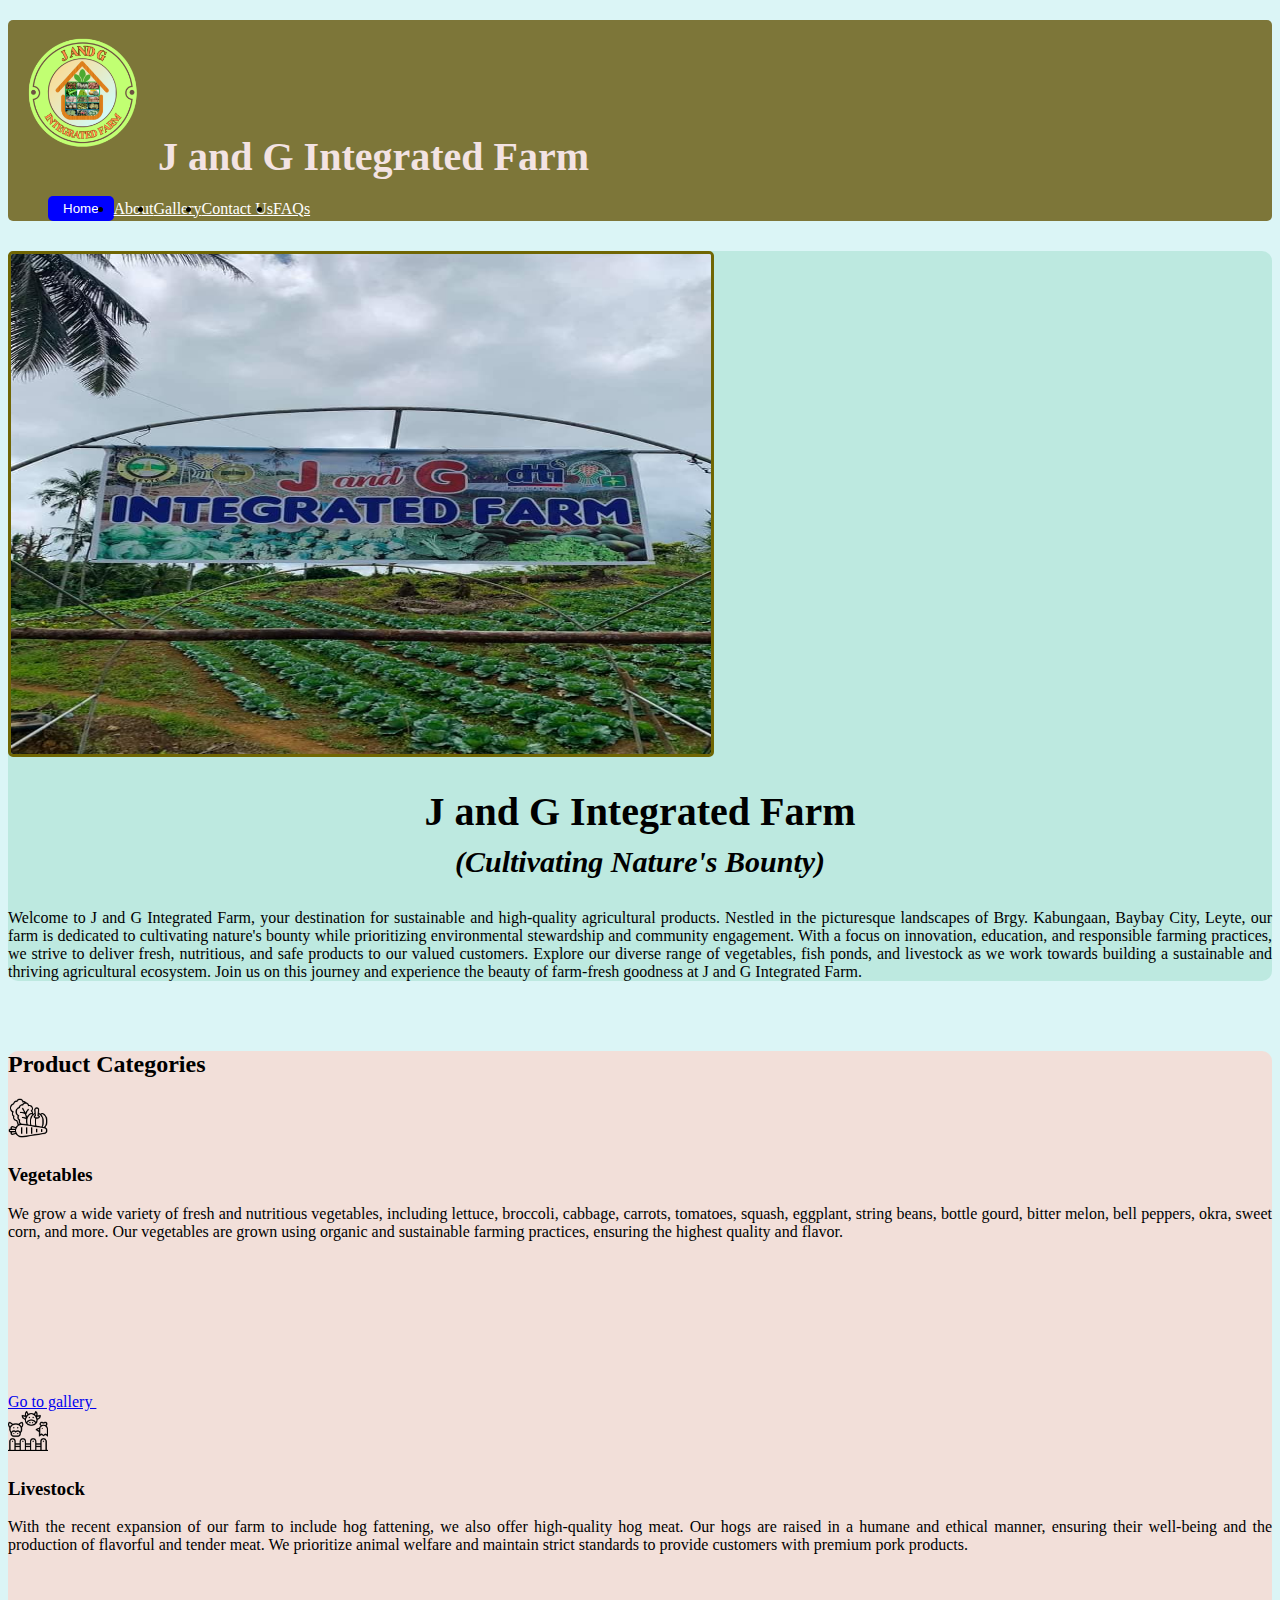
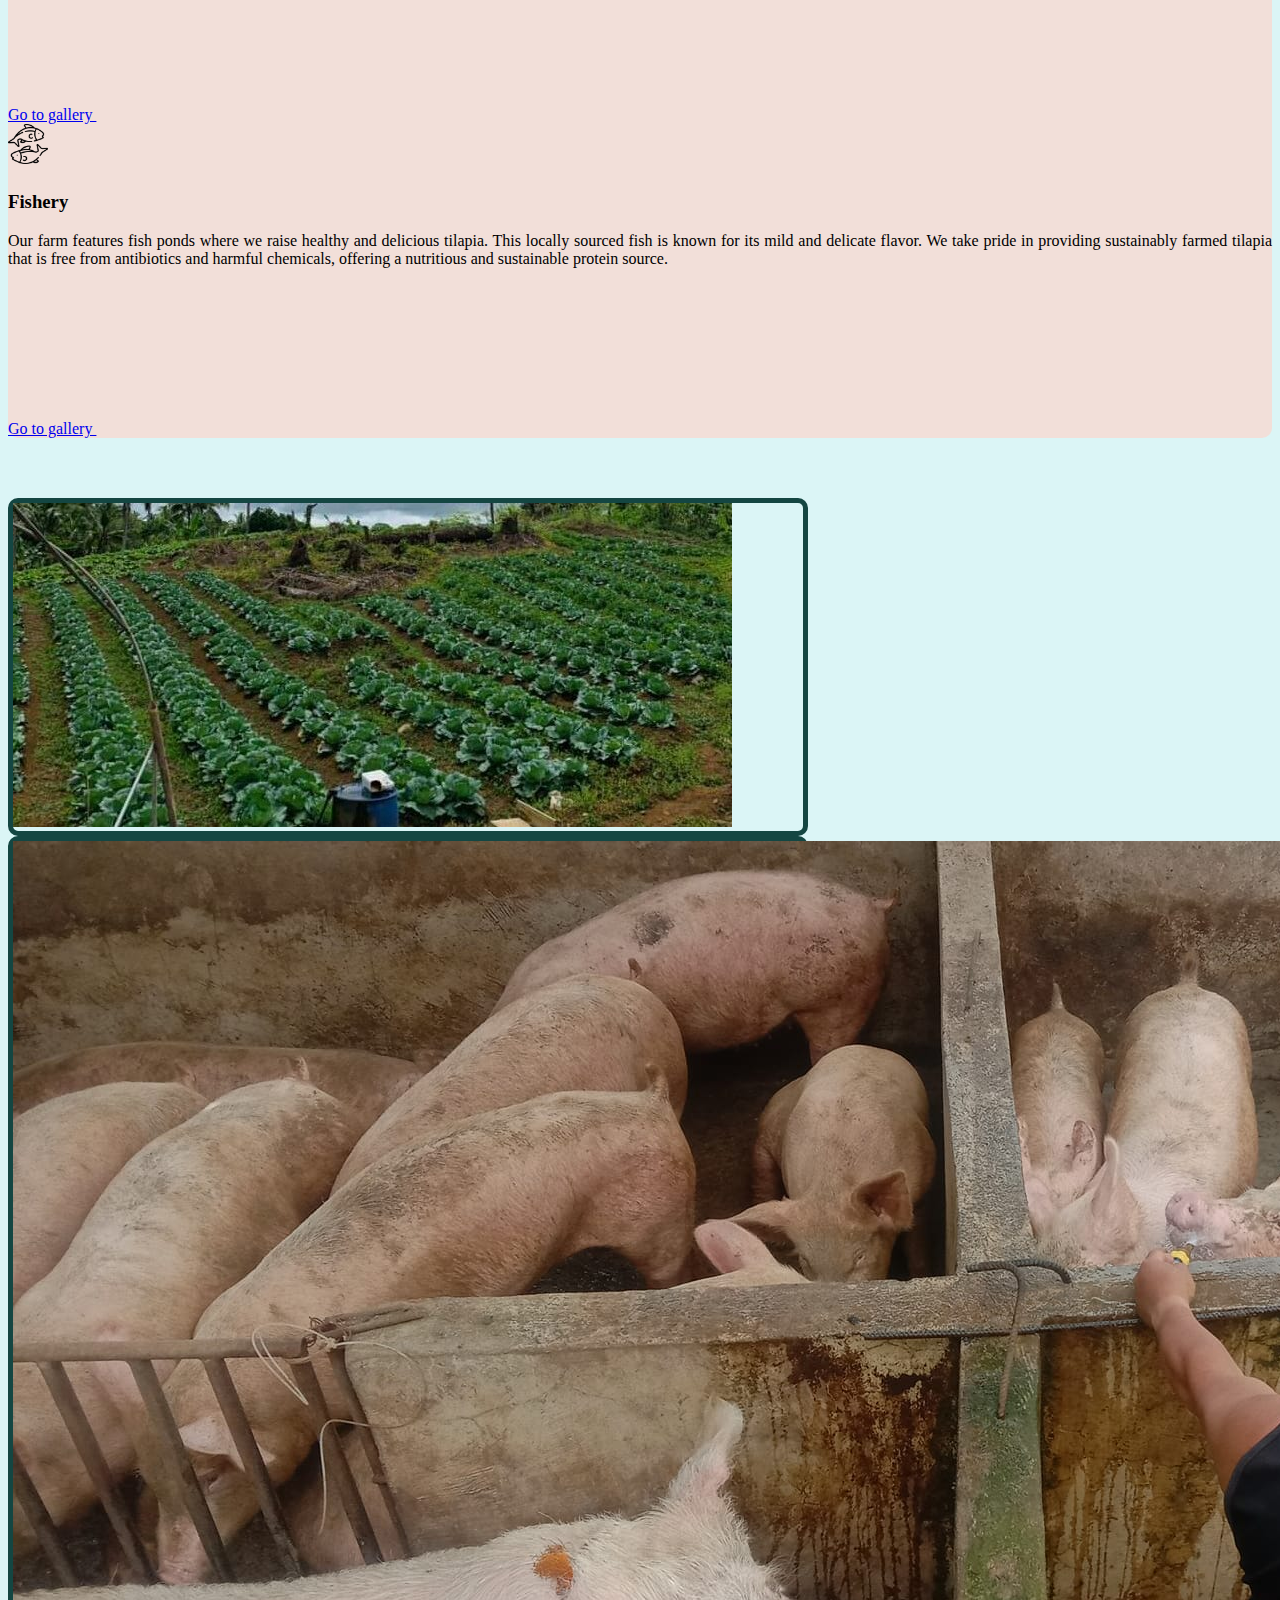
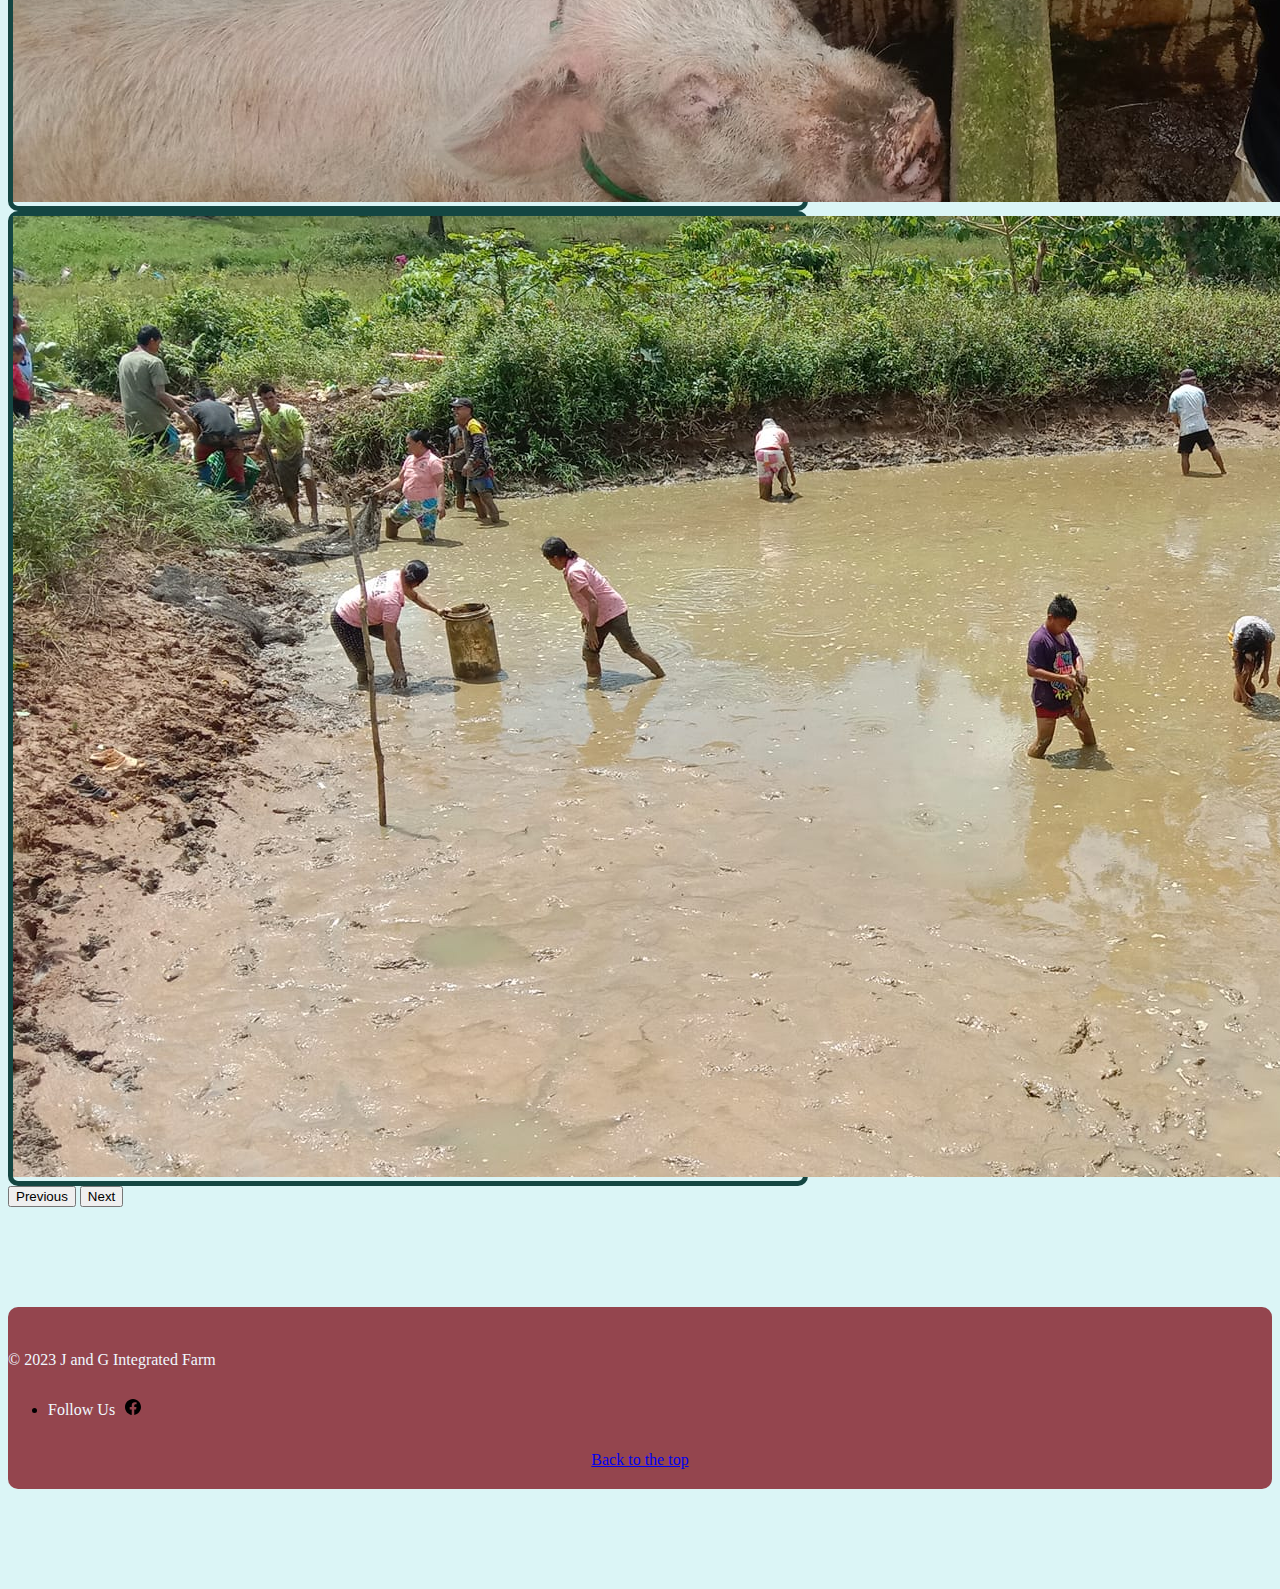
<file: index.html>
<!DOCTYPE html>
<html lang="en">

<head>

    <meta charset="UTF-8">
    <meta http-equiv="X-UA-Compatible" content="IE=edge">
    <meta name="viewport" content="width=device-width, initial-scale=1.0">
    <title>J and G Integrated Farm</title>
<link rel="icon" href="./image/favicon.ico">

    <link href="https://cdn.jsdelivr.net/npm/bootstrap@5.3.0-alpha3/dist/css/bootstrap.min.css" rel="stylesheet"
        integrity="sha384-KK94CHFLLe+nY2dmCWGMq91rCGa5gtU4mk92HdvYe+M/SXH301p5ILy+dN9+nJOZ" crossorigin="anonymous">

    <link rel="stylesheet" href="./style.css">

</head>

<body>

    <section>
        <div id="top-section" class="container container-head">
            <header class="d-flex justify-content-center py-3">
                <div style=" font-size: 40px; margin-right: 200px; color: rgb(243, 227, 227); font-weight: bold;"><img
                        src="./image/jandg-logo.png" width="150px" alt="j and g logo">J and G Integrated Farm</div>
                <ul class="nav nav-pills" style="display: flex; align-items: center;">
                    <button class="btn-home-main" >Home</button>
                    <li class="nav-item"><a href="./about.html" target="_blank" class="nav-link nav-text-head">About</a>
                    </li>
                    <li class="nav-item"><a href="./gallery.html" target="_blank"
                            class="nav-link nav-text-head">Gallery</a></li>
                    <li class="nav-item"><a href="./contact.html" target="_blank" class="nav-link nav-text-head">Contact
                            Us</a></li>
                    <li class="nav-item"><a href="./FAQs.html" target="_blank" class="nav-link nav-text-head">FAQs</a>
                    </li>

                </ul>
            </header>
        </div>
    </section>

    <section>
        <div style="background-color: rgb(189, 233, 224); border-radius: 10px; margin-top: 30px;"
            class="container col-xxl-8 px-4 py-5">
            <div class="row flex-lg-row-reverse align-items-center g-5 py-5">
                <div class="col-10 col-sm-8 col-lg-6">
                    <img src="./image/jandg-farm.jpg" class="d-block mx-lg-auto img-fluid jandg-farm" alt="J and G Farm"
                        width="700" height="500" loading="lazy">
                </div>
                <div class="col-lg-6 heroes-box">
                    <h1 class="display-5 fw-bold text-body-emphasis lh-1 mb-3 h1-font-size">J and G Integrated Farm <br>
                        <span class="span-farm-subtitle" style="font-style: oblique;">(Cultivating Nature's
                            Bounty)</span></h1>
                    <p style="text-align: justify;" class="lead">Welcome to J and G Integrated Farm, your destination for sustainable and
                        high-quality agricultural products. Nestled in
                        the picturesque landscapes of Brgy. Kabungaan, Baybay City, Leyte, our farm is dedicated to
                        cultivating nature's bounty
                        while prioritizing environmental stewardship and community engagement. With a focus on
                        innovation, education, and
                        responsible farming practices, we strive to deliver fresh, nutritious, and safe products to our
                        valued customers.
                        Explore our diverse range of vegetables, fish ponds, and livestock as we work towards building a
                        sustainable and
                        thriving agricultural ecosystem. Join us on this journey and experience the beauty of farm-fresh
                        goodness at J and G
                        Integrated Farm.</p>

                </div>
            </div>
        </div>
    </section>

    <section>
        <div id="product-feature"
            style="background-color: rgb(242, 223, 217); border-radius: 10px; margin-bottom: 30px; margin-top: 20px;"
            class="container px-4 py-5" id="featured-3">
            <h2 class="pb-2 border-bottom">Product Categories</h2>
            <div class="row g-4 py-5 row-cols-1 row-cols-lg-3">
                <div class="feature col">
                    <div
                        class="feature-icon d-inline-flex align-items-center justify-content-center text-bg-primary bg-gradient fs-2 mb-3">
                        <img src="./image/vegetable.png" alt="vegetable icon" width="40px">
                    </div>
                    <h3 class="fs-2">Vegetables</h3>
                    <p style="text-align: justify;">We grow a wide variety of fresh and nutritious vegetables, including lettuce, broccoli, cabbage,
                        carrots, tomatoes,
                        squash, eggplant, string beans, bottle gourd, bitter melon, bell peppers, okra, sweet corn, and
                        more. Our vegetables are
                        grown using organic and sustainable farming practices, ensuring the highest quality and flavor.
                    </p>
                    <a href="./gallery.html" target="_blank" class="icon-link">
                        Go to gallery
                        <svg class="bi">
                            <use xlink:href="#chevron-right"></use>
                        </svg>
                    </a>
                </div>
                <div class="feature col">
                    <div
                        class="feature-icon d-inline-flex align-items-center justify-content-center text-bg-primary bg-gradient fs-2 mb-3">
                        <img src="./image/animal.png" alt="livestock icon" width="40px">
                    </div>
                    <h3 class="fs-2">Livestock</h3>
                    <p style="text-align: justify;">With the recent expansion of our farm to include hog fattening, we also offer high-quality hog
                        meat. Our hogs are raised
                        in a humane and ethical manner, ensuring their well-being and the production of flavorful and
                        tender meat. We prioritize
                        animal welfare and maintain strict standards to provide customers with premium pork products.
                    </p>
                    <a href="./gallery.html" target="_blank" class="icon-link">
                        Go to gallery
                        <svg class="bi">
                            <use xlink:href="#chevron-right"></use>
                        </svg>
                    </a>
                </div>
                <div class="feature col">
                    <div
                        class="feature-icon d-inline-flex align-items-center justify-content-center text-bg-primary bg-gradient fs-2 mb-3">
                        <img src="./image/fish.png" alt="fish icon" width="40px">
                    </div>
                    <h3 class="fs-2">Fishery</h3>
                    <p style="text-align: justify;">Our farm features fish ponds where we raise healthy and delicious tilapia. This locally sourced
                        fish is known for its
                        mild and delicate flavor. We take pride in providing sustainably farmed tilapia that is free
                        from antibiotics and
                        harmful chemicals, offering a nutritious and sustainable protein source.</p>
                    <a href="./gallery.html" target="_blank" class="icon-link">
                        Go to gallery
                        <svg class="bi">
                            <use xlink:href="#chevron-right"></use>
                        </svg>
                    </a>
                </div>
            </div>
        </div>
    </section>

    <section>
        <div style="margin-top: 60px;" id="carouselExampleAutoplaying" class="container carousel slide"
            data-bs-ride="carousel">
            <div class="carousel-inner">
                <div style="border: 5px solid rgb(20, 70, 66); border-radius: 10px;" class="carousel-item active">
                    <img src="./image/c1.jpg" class="d-block w-100" alt="vegetable farm">
                </div>
                <div style="border: 5px solid rgb(20, 70, 66); border-radius: 10px;" class="carousel-item">
                    <img src="./image/c2.jpg" class="d-block w-100" alt="piggery">
                </div>
                <div style="border: 5px solid rgb(20, 70, 66); border-radius: 10px;" class="carousel-item">
                    <img src="./image/c3.jpg" class="d-block w-100" alt="fish pond">
                </div>
            </div>
            <button class="carousel-control-prev" type="button" data-bs-target="#carouselExampleAutoplaying"
                data-bs-slide="prev">
                <span class="carousel-control-prev-icon" aria-hidden="true"></span>
                <span class="visually-hidden">Previous</span>
            </button>
            <button class="carousel-control-next" type="button" data-bs-target="#carouselExampleAutoplaying"
                data-bs-slide="next">
                <span class="carousel-control-next-icon" aria-hidden="true"></span>
                <span class="visually-hidden">Next</span>
            </button>
        </div>
    </section>

    <section>
        <div style="margin-top: 100px; margin-bottom: 100px; background-color: rgb(148, 69, 78); border-radius: 10px;"
            class="container">
            <footer class="d-flex flex-wrap justify-content-between align-items-center py-3 my-4 border-top">
                <div class="col-md-4 d-flex align-items-center">
                    <a href="/" class="mb-3 me-2 mb-md-0 text-body-secondary text-decoration-none lh-1">
                        <svg class="bi" width="30" height="24">
                            <use xlink:href="#bootstrap"></use>
                        </svg>
                    </a>
                    <span class="mb-3 mb-md-0 text-body-secondary">
                        <p style="color: aliceblue;">© 2023 J and G Integrated Farm</p>
                    </span>
                </div>

                <ul style="margin-right: 50px;" class="nav col-md-4 justify-content-end list-unstyled d-flex">

                    <li class="ms-3"><a class="text-body-secondary"
                            href="https://www.facebook.com/profile.php?id=100091846680090" target="_blank">
                            <div style="display: inline-block; margin-right: 10px;">
                                <p style="color: aliceblue;">Follow Us
                            </div><img src="./image/facebook.svg" alt="facebook logo"></p>
                        </a></li>
                </ul>
            </footer>
            <div class="container" style="text-align: center; padding-bottom: 20px;"><a href="#top-section"> Back to the
                    top</a></div>
        </div>

    </section>


    <script src="https://cdn.jsdelivr.net/npm/bootstrap@5.3.0-alpha3/dist/js/bootstrap.bundle.min.js"
        integrity="sha384-ENjdO4Dr2bkBIFxQpeoTz1HIcje39Wm4jDKdf19U8gI4ddQ3GYNS7NTKfAdVQSZe"
        crossorigin="anonymous"></script>

</body>

</html>
</file>
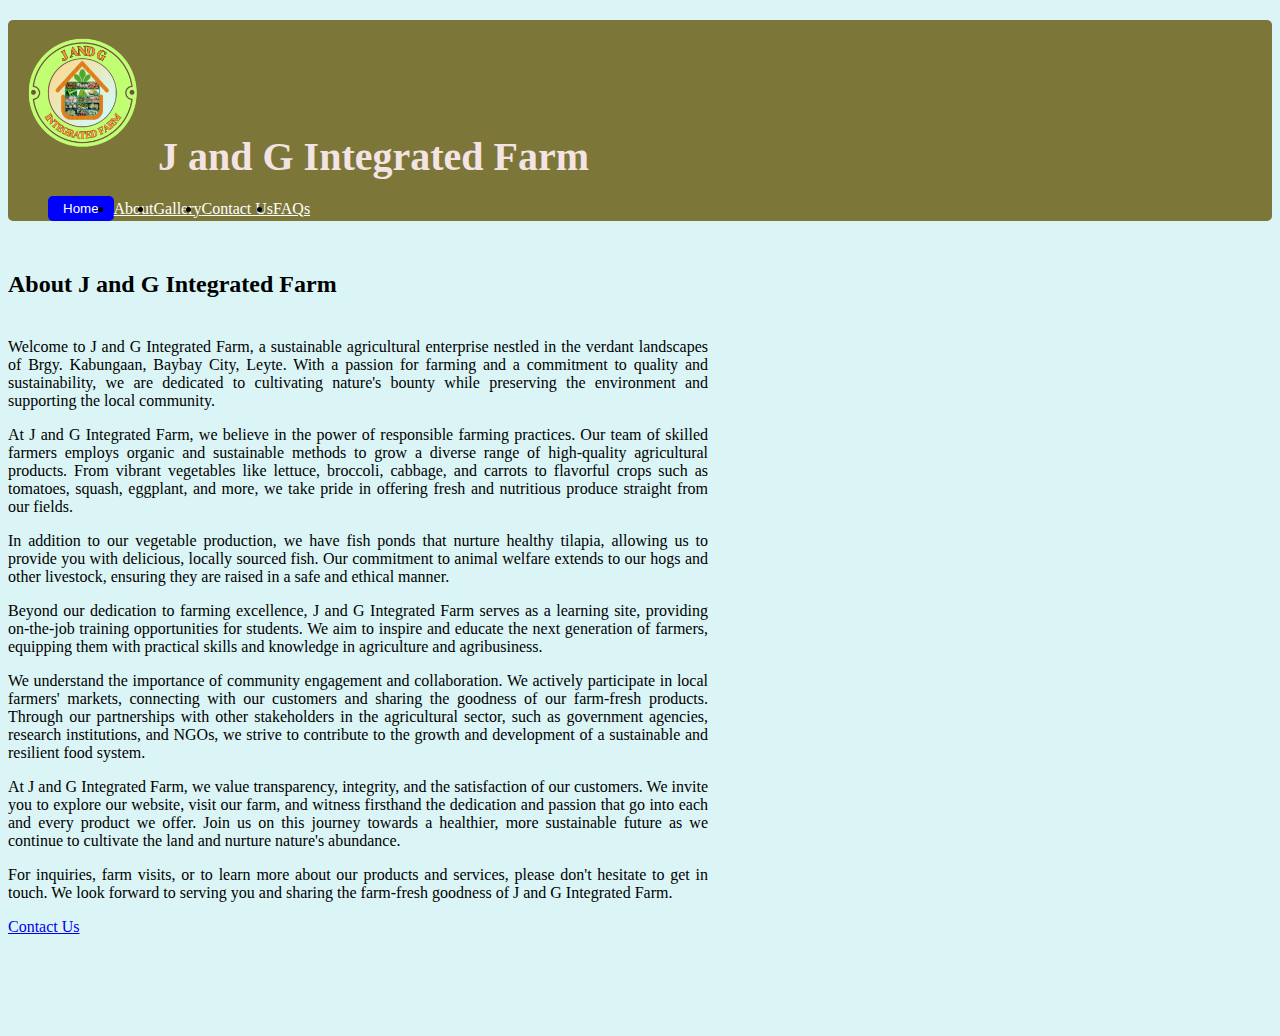
<file: about.html>
<!DOCTYPE html>
<html lang="en">
<head>
    <meta charset="UTF-8">
    <meta http-equiv="X-UA-Compatible" content="IE=edge">
    <meta name="viewport" content="width=device-width, initial-scale=1.0">
    <title>About</title>
<link rel="icon" href="./image/favicon.ico">

    <link href="https://cdn.jsdelivr.net/npm/bootstrap@5.3.0-alpha3/dist/css/bootstrap.min.css" rel="stylesheet"
        integrity="sha384-KK94CHFLLe+nY2dmCWGMq91rCGa5gtU4mk92HdvYe+M/SXH301p5ILy+dN9+nJOZ" crossorigin="anonymous">

    <link rel="stylesheet" href="./style.css">

</head>
<body>
    
    <section>
        <div id="top-section" class="container container-head">
            <header class="d-flex justify-content-center py-3">
                <div style=" font-size: 40px; margin-right: 200px; color: rgb(243, 227, 227); font-weight: bold;"><a href="./index.html"><img
                        src="./image/jandg-logo.png" width="150px" alt="j and g logo"></a>J and G Integrated Farm</div>
                <ul class="nav nav-pills" style="display: flex; align-items: center;">
                    <a href="./index.html"><button class="btn-home">Home</button></a>
                    <li class="nav-item"><a href="./about.html" target="_blank" class="nav-link nav-text-head">About</a>
                    </li>
                    <li class="nav-item"><a href="./gallery.html" target="_blank" class="nav-link nav-text-head">Gallery</a>
                    </li>
                    <li class="nav-item"><a href="./contact.html" target="_blank" class="nav-link nav-text-head">Contact
                            Us</a></li>
                    <li class="nav-item"><a href="./FAQs.html" target="_blank" class="nav-link nav-text-head">FAQs</a></li>
    
                </ul>
            </header>
        </div>
    </section>

    <div class="container about-p">
        <p>
            <h2>About J and G Integrated Farm</h2> 
        </p>
        <p style="margin-top: 40px;">
            Welcome to J and G Integrated Farm, a sustainable agricultural enterprise nestled in the verdant landscapes of Brgy.
            Kabungaan, Baybay City, Leyte. With a passion for farming and a commitment to quality and sustainability, we are
            dedicated to cultivating nature's bounty while preserving the environment and supporting the local community.
        </p>
        <p>
            At J and G Integrated Farm, we believe in the power of responsible farming practices. Our team of skilled farmers
            employs organic and sustainable methods to grow a diverse range of high-quality agricultural products. From vibrant
            vegetables like lettuce, broccoli, cabbage, and carrots to flavorful crops such as tomatoes, squash, eggplant, and more,
            we take pride in offering fresh and nutritious produce straight from our fields.
        </p>
        <p>
            In addition to our vegetable production, we have fish ponds that nurture healthy tilapia, allowing us to provide you
            with delicious, locally sourced fish. Our commitment to animal welfare extends to our hogs and other livestock, ensuring
            they are raised in a safe and ethical manner.
        </p>
        <p>
            Beyond our dedication to farming excellence, J and G Integrated Farm serves as a learning site, providing on-the-job
            training opportunities for students. We aim to inspire and educate the next generation of farmers, equipping them with
            practical skills and knowledge in agriculture and agribusiness.
        </p>
        <p>
            We understand the importance of community engagement and collaboration. We actively participate in local farmers'
            markets, connecting with our customers and sharing the goodness of our farm-fresh products. Through our partnerships
            with other stakeholders in the agricultural sector, such as government agencies, research institutions, and NGOs, we
            strive to contribute to the growth and development of a sustainable and resilient food system.
        </p>
        <p>
            At J and G Integrated Farm, we value transparency, integrity, and the satisfaction of our customers. We invite you to
            explore our website, visit our farm, and witness firsthand the dedication and passion that go into each and every
            product we offer. Join us on this journey towards a healthier, more sustainable future as we continue to cultivate the
            land and nurture nature's abundance.
        </p>
        <p>
            For inquiries, farm visits, or to learn more about our products and services, please don't hesitate to get in touch. We
            look forward to serving you and sharing the farm-fresh goodness of J and G Integrated Farm.
        </p>
        <p style="margin-bottom: 100px;">
            <a href="./contact.html">Contact Us</a>
        </p>
    </div>
    

    <script src="https://cdn.jsdelivr.net/npm/bootstrap@5.3.0-alpha3/dist/js/bootstrap.bundle.min.js"
        integrity="sha384-ENjdO4Dr2bkBIFxQpeoTz1HIcje39Wm4jDKdf19U8gI4ddQ3GYNS7NTKfAdVQSZe"
        crossorigin="anonymous"></script>

</body>
</html>
</file>
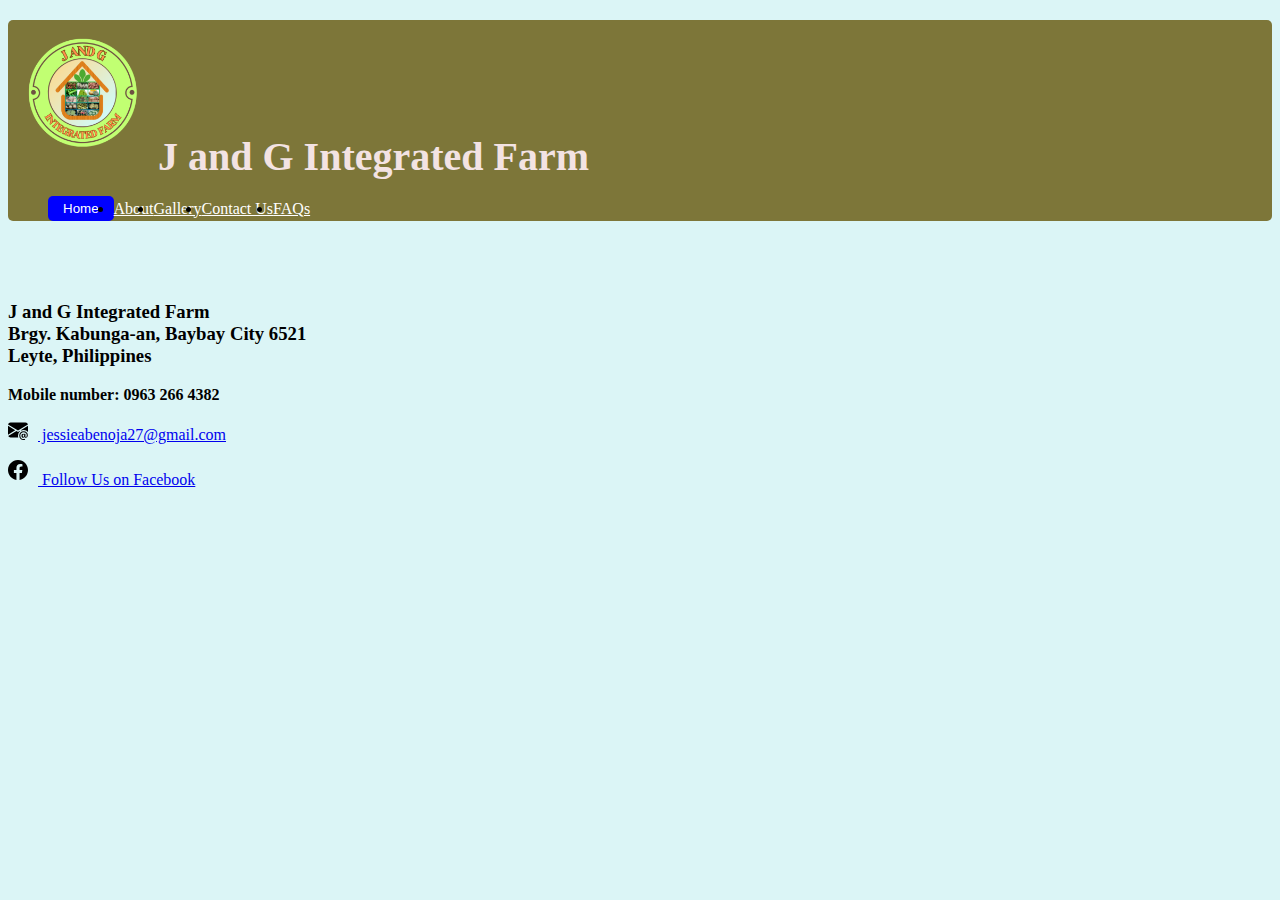
<file: contact.html>
<!DOCTYPE html>
<html lang="en">
<head>
    <meta charset="UTF-8">
    <meta http-equiv="X-UA-Compatible" content="IE=edge">
    <meta name="viewport" content="width=device-width, initial-scale=1.0">
    <title>Contact Us</title>
<link rel="icon" href="./image/favicon.ico">

    <link href="https://cdn.jsdelivr.net/npm/bootstrap@5.3.0-alpha3/dist/css/bootstrap.min.css" rel="stylesheet"
        integrity="sha384-KK94CHFLLe+nY2dmCWGMq91rCGa5gtU4mk92HdvYe+M/SXH301p5ILy+dN9+nJOZ" crossorigin="anonymous">
    
    <link rel="stylesheet" href="./style.css">

</head>
<body>

<section>
    <div id="top-section" class="container container-head">
        <header class="d-flex justify-content-center py-3">
            <div style=" font-size: 40px; margin-right: 200px; color: rgb(243, 227, 227); font-weight: bold;"><a href="./index.html"><img
                    src="./image/jandg-logo.png" width="150px" alt="j and g logo"></a>J and G Integrated Farm</div>
            <ul class="nav nav-pills" style="display: flex; align-items: center;">
                <a href="./index.html"><button class="btn-home">Home</button></a>
                <li class="nav-item"><a href="./about.html" target="_blank" class="nav-link nav-text-head">About</a>
                </li>
                <li class="nav-item"><a href="./gallery.html" target="_blank" class="nav-link nav-text-head">Gallery</a>
                </li>
                <li class="nav-item"><a href="./contact.html" target="_blank" class="nav-link nav-text-head">Contact
                        Us</a></li>
                <li class="nav-item"><a href="./FAQs.html" target="_blank" class="nav-link nav-text-head">FAQs</a></li>

            </ul>
        </header>
    </div>
</section>

    <div style="margin-top: 80px; width: 600px;" class="container">
        <div>
            <p>
                <h3>
                    J and G Integrated Farm <br>
                    Brgy. Kabunga-an, Baybay City 6521<br>
                    Leyte, Philippines <br>
                </h3>
            
            </p>
        </div>
        <div>
            <p>
                <Span style="font-weight: bold;">Mobile number: 0963 266 4382</Span> 
            </p>
            <p>
                <a href="https://mail.google.com/mail/u/0/#inbox?compose=GTvVlcSDZPDnthVmZhjRdfRXzSTXhKSZBzhTbmcPgLgSpzxJBqnwHNtdGSTMkLQbqHxNgBhLXhkDr"><img style="margin-right: 10px;" src="./image/envelop.svg" width="20px" alt=""> jessieabenoja27@gmail.com</a> 
            </p>
            <p>  
                <a href="https://www.facebook.com/profile.php?id=100091846680090" target="_blank"><img style="margin-bottom: 5px; margin-right: 10px;" src="./image/facebook.svg" width="20px" alt="facebook logo"> Follow Us on Facebook </a> <br>
            </p>
        </div>
    </div>
    
    


</body>
</html>
</file>
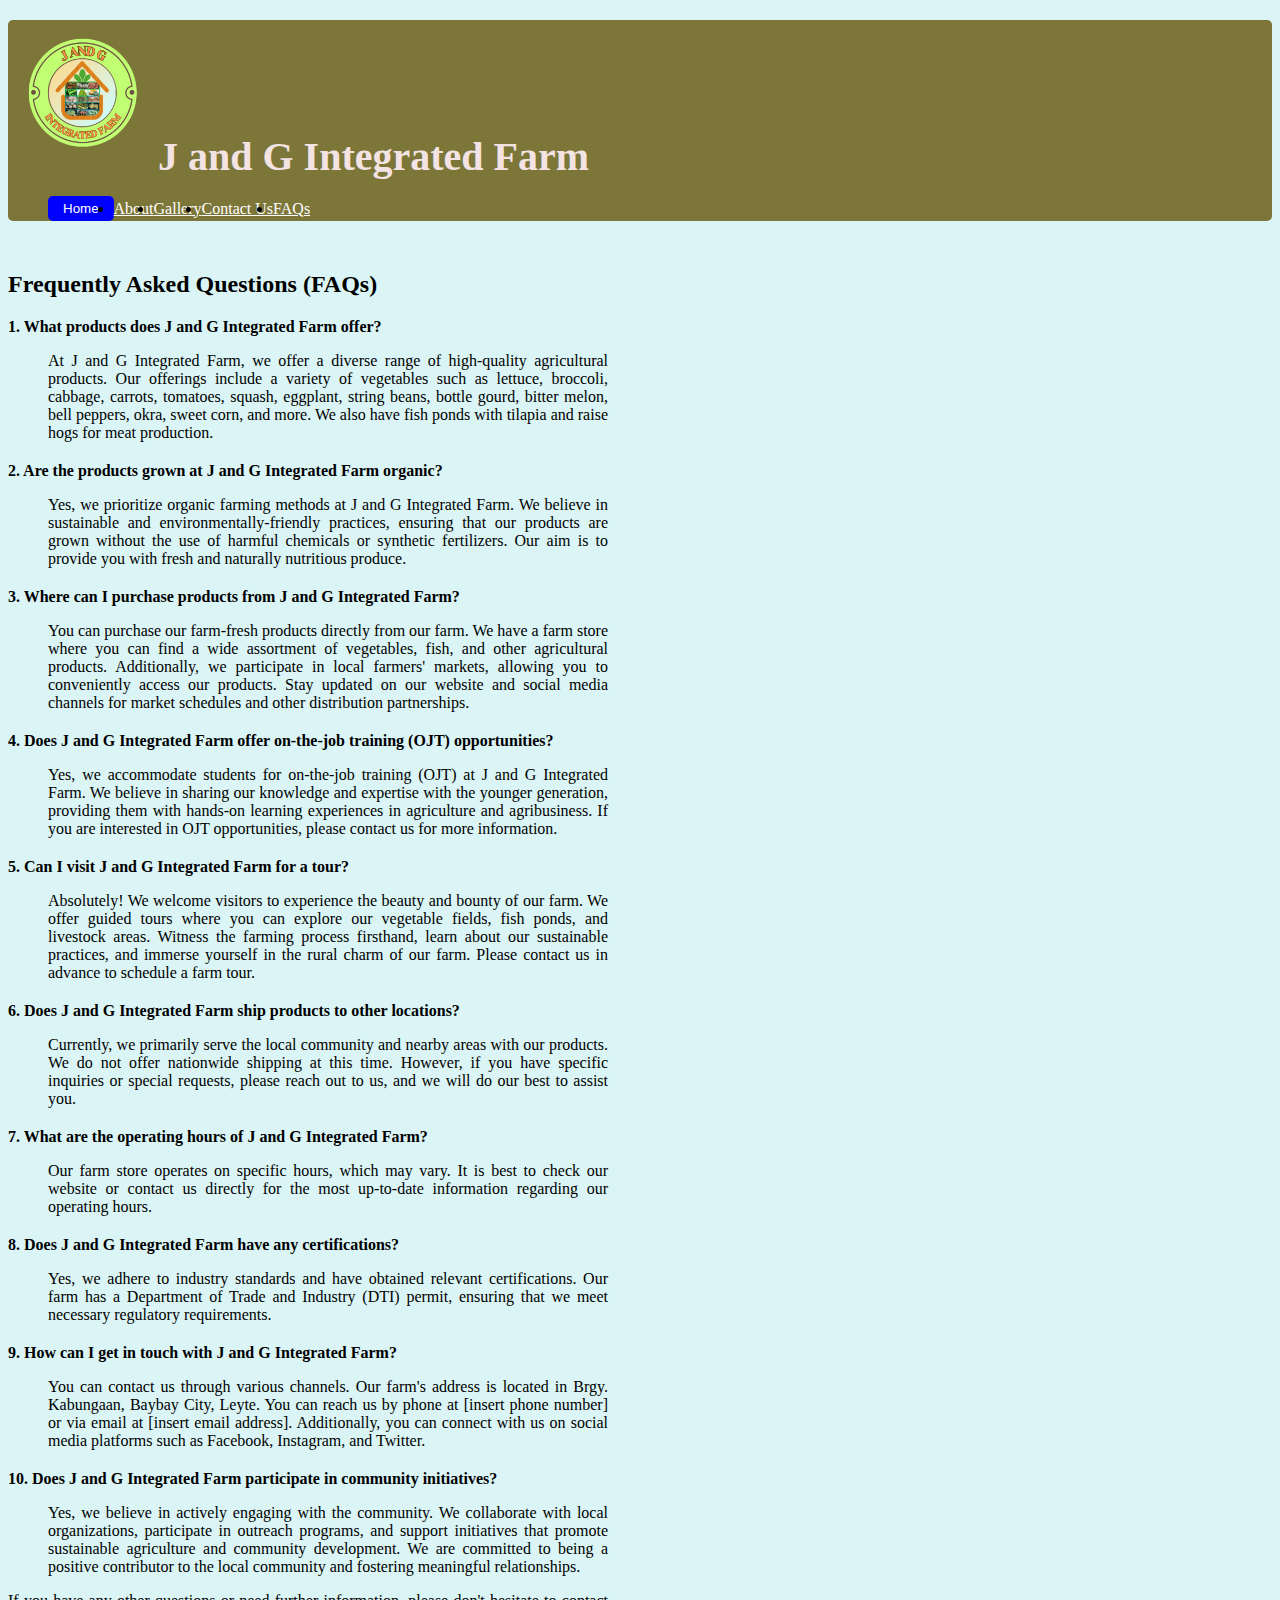
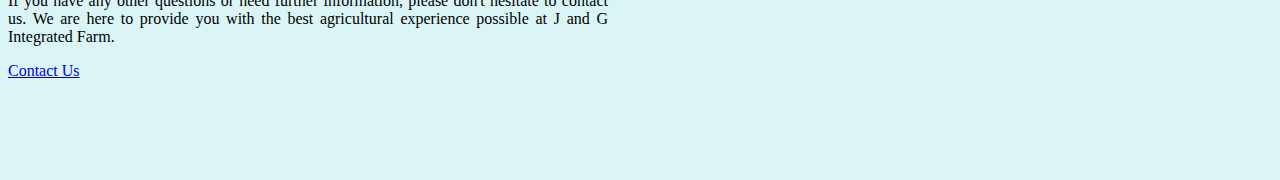
<file: FAQs.html>
<!DOCTYPE html>
<html lang="en">
<head>
    <meta charset="UTF-8">
    <meta http-equiv="X-UA-Compatible" content="IE=edge">
    <meta name="viewport" content="width=device-width, initial-scale=1.0">
    <title>FAQs</title>
<link rel="icon" href="./image/favicon.ico">

    <link href="https://cdn.jsdelivr.net/npm/bootstrap@5.3.0-alpha3/dist/css/bootstrap.min.css" rel="stylesheet"
        integrity="sha384-KK94CHFLLe+nY2dmCWGMq91rCGa5gtU4mk92HdvYe+M/SXH301p5ILy+dN9+nJOZ" crossorigin="anonymous">

    <link rel="stylesheet" href="./style.css">

</head>
<body>

<section>
    <div id="top-section" class="container container-head">
        <header class="d-flex justify-content-center py-3">
            <div style=" font-size: 40px; margin-right: 200px; color: rgb(243, 227, 227); font-weight: bold;"><a href="./index.html"><img
                    src="./image/jandg-logo.png" width="150px" alt="j and g logo"></a>J and G Integrated Farm</div>
            <ul class="nav nav-pills" style="display: flex; align-items: center;">
                <a href="./index.html"><button class="btn-home">Home</button></a>
                <li class="nav-item"><a href="./about.html" target="_blank" class="nav-link nav-text-head">About</a>
                </li>
                <li class="nav-item"><a href="./gallery.html" target="_blank" class="nav-link nav-text-head">Gallery</a>
                </li>
                <li class="nav-item"><a href="./contact.html" target="_blank" class="nav-link nav-text-head">Contact
                        Us</a></li>
                <li class="nav-item"><a href="./FAQs.html" target="_blank" class="nav-link nav-text-head">FAQs</a></li>

            </ul>
        </header>
    </div>
</section>

    <div class="container faqs-p">
        <p style="margin-top: 50px;">
            <h2 style="text-align: left;">Frequently Asked Questions (FAQs)</h2> 
        </p>
        <p style="margin-top: 20px;">
            <span style="font-weight: bold;">1. What products does J and G Integrated Farm offer?</span>
            <ul class="faqs-list-style">
                <li>
                    At J and G Integrated Farm, we offer a diverse range of high-quality agricultural products. Our offerings include a
                    variety of vegetables such as lettuce, broccoli, cabbage, carrots, tomatoes, squash, eggplant, string beans, bottle
                    gourd, bitter melon, bell peppers, okra, sweet corn, and more. We also have fish ponds with tilapia and raise hogs for
                    meat production.
                </li>
            </ul>
           
        </p>   
        <p style="margin-top: 20px;">
            <span style="font-weight: bold;">2. Are the products grown at J and G Integrated Farm organic?</span>
            <ul class="faqs-list-style">
                <li>
                    Yes, we prioritize organic farming methods at J and G Integrated Farm. We believe in sustainable and
                    environmentally-friendly practices, ensuring that our products are grown without the use of harmful chemicals or
                    synthetic fertilizers. Our aim is to provide you with fresh and naturally nutritious produce.
                </li>
            </ul>
            
        </p>   
        <p style="margin-top: 20px;">
            <span style="font-weight: bold;">3. Where can I purchase products from J and G Integrated Farm?</span>
            <ul class="faqs-list-style">
                <li>
                    You can purchase our farm-fresh products directly from our farm. We have a farm store where you can find a wide
                    assortment of vegetables, fish, and other agricultural products. Additionally, we participate in local farmers' markets,
                    allowing you to conveniently access our products. Stay updated on our website and social media channels for market
                    schedules and other distribution partnerships.
                </li>
            </ul>
            
        </p>    
        <p style="margin-top: 20px;">
            <p style="text-align: left; font-weight: bold;">4. Does J and G Integrated Farm offer on-the-job training (OJT) opportunities?</p>  
            <ul class="faqs-list-style">
                <li>
                    Yes, we accommodate students for on-the-job training (OJT) at J and G Integrated Farm. We believe in sharing our
                    knowledge and expertise with the younger generation, providing them with hands-on learning experiences in agriculture
                    and agribusiness. If you are interested in OJT opportunities, please contact us for more information.
                </li>
            </ul>
            
        </p>    
        <p style="margin-top: 20px;">
            <span style="font-weight: bold;">5. Can I visit J and G Integrated Farm for a tour?</span>
            <ul class="faqs-list-style">
                <li>
                    Absolutely! We welcome visitors to experience the beauty and bounty of our farm. We offer guided tours where you can
                    explore our vegetable fields, fish ponds, and livestock areas. Witness the farming process firsthand, learn about our
                    sustainable practices, and immerse yourself in the rural charm of our farm. Please contact us in advance to schedule a
                    farm tour. 
                </li>
            </ul>
            
        </p>   
        <p style="margin-top: 20px;">
            <span style="font-weight: bold;">6. Does J and G Integrated Farm ship products to other locations?</span>
            <ul class="faqs-list-style">
                <li>
                    Currently, we primarily serve the local community and nearby areas with our products. We do not offer nationwide
                    shipping at this time. However, if you have specific inquiries or special requests, please reach out to us, and we will
                    do our best to assist you.
                </li>
            </ul>
            
        </p>    
        <p style="margin-top: 20px;">
            <span style="font-weight: bold;">7. What are the operating hours of J and G Integrated Farm?</span>
            <ul class="faqs-list-style">
                <li>
                    Our farm store operates on specific hours, which may vary. It is best to check our website or contact us directly for
                    the most up-to-date information regarding our operating hours.
                </li>
            </ul>
            
        </p>    
        <p style="margin-top: 20px;">
            <span style="font-weight: bold;">8. Does J and G Integrated Farm have any certifications?</span>
            <ul class="faqs-list-style">
                <li>
                    Yes, we adhere to industry standards and have obtained relevant certifications. Our farm has a Department of Trade and
                    Industry (DTI) permit, ensuring that we meet necessary regulatory requirements.
                </li>
            </ul>
            
        </p>    
        <p style="margin-top: 20px;">
            <span style="font-weight: bold;">9. How can I get in touch with J and G Integrated Farm?</span>
            <ul class="faqs-list-style">
                <li>
                    You can contact us through various channels. Our farm's address is located in Brgy. Kabungaan, Baybay City, Leyte. You
                    can reach us by phone at [insert phone number] or via email at [insert email address]. Additionally, you can connect
                    with us on social media platforms such as Facebook, Instagram, and Twitter.
                </li>
            </ul>
            
        </p>    
        <p style="margin-top: 20px;">
            <span style="font-weight: bold;">10. Does J and G Integrated Farm participate in community initiatives?</span>
            <ul class="faqs-list-style">
                <li>
                    Yes, we believe in actively engaging with the community. We collaborate with local organizations, participate in
                    outreach programs, and support initiatives that promote sustainable agriculture and community development. We are
                    committed to being a positive contributor to the local community and fostering meaningful relationships.
                </li>
            </ul>
            
        </p>    
        <p>
            If you have any other questions or need further information, please don't hesitate to contact us. We
        
            are here to provide you with the best agricultural experience possible at J and G Integrated Farm.
        </p>
        <p style="margin-bottom: 100px;">
            <a href="./contact.html">Contact Us</a>
        </p>
    </div>
    
    
    <script src="https://cdn.jsdelivr.net/npm/bootstrap@5.3.0-alpha3/dist/js/bootstrap.bundle.min.js"
        integrity="sha384-ENjdO4Dr2bkBIFxQpeoTz1HIcje39Wm4jDKdf19U8gI4ddQ3GYNS7NTKfAdVQSZe"
        crossorigin="anonymous"></script>

</body>
</html>
</file>
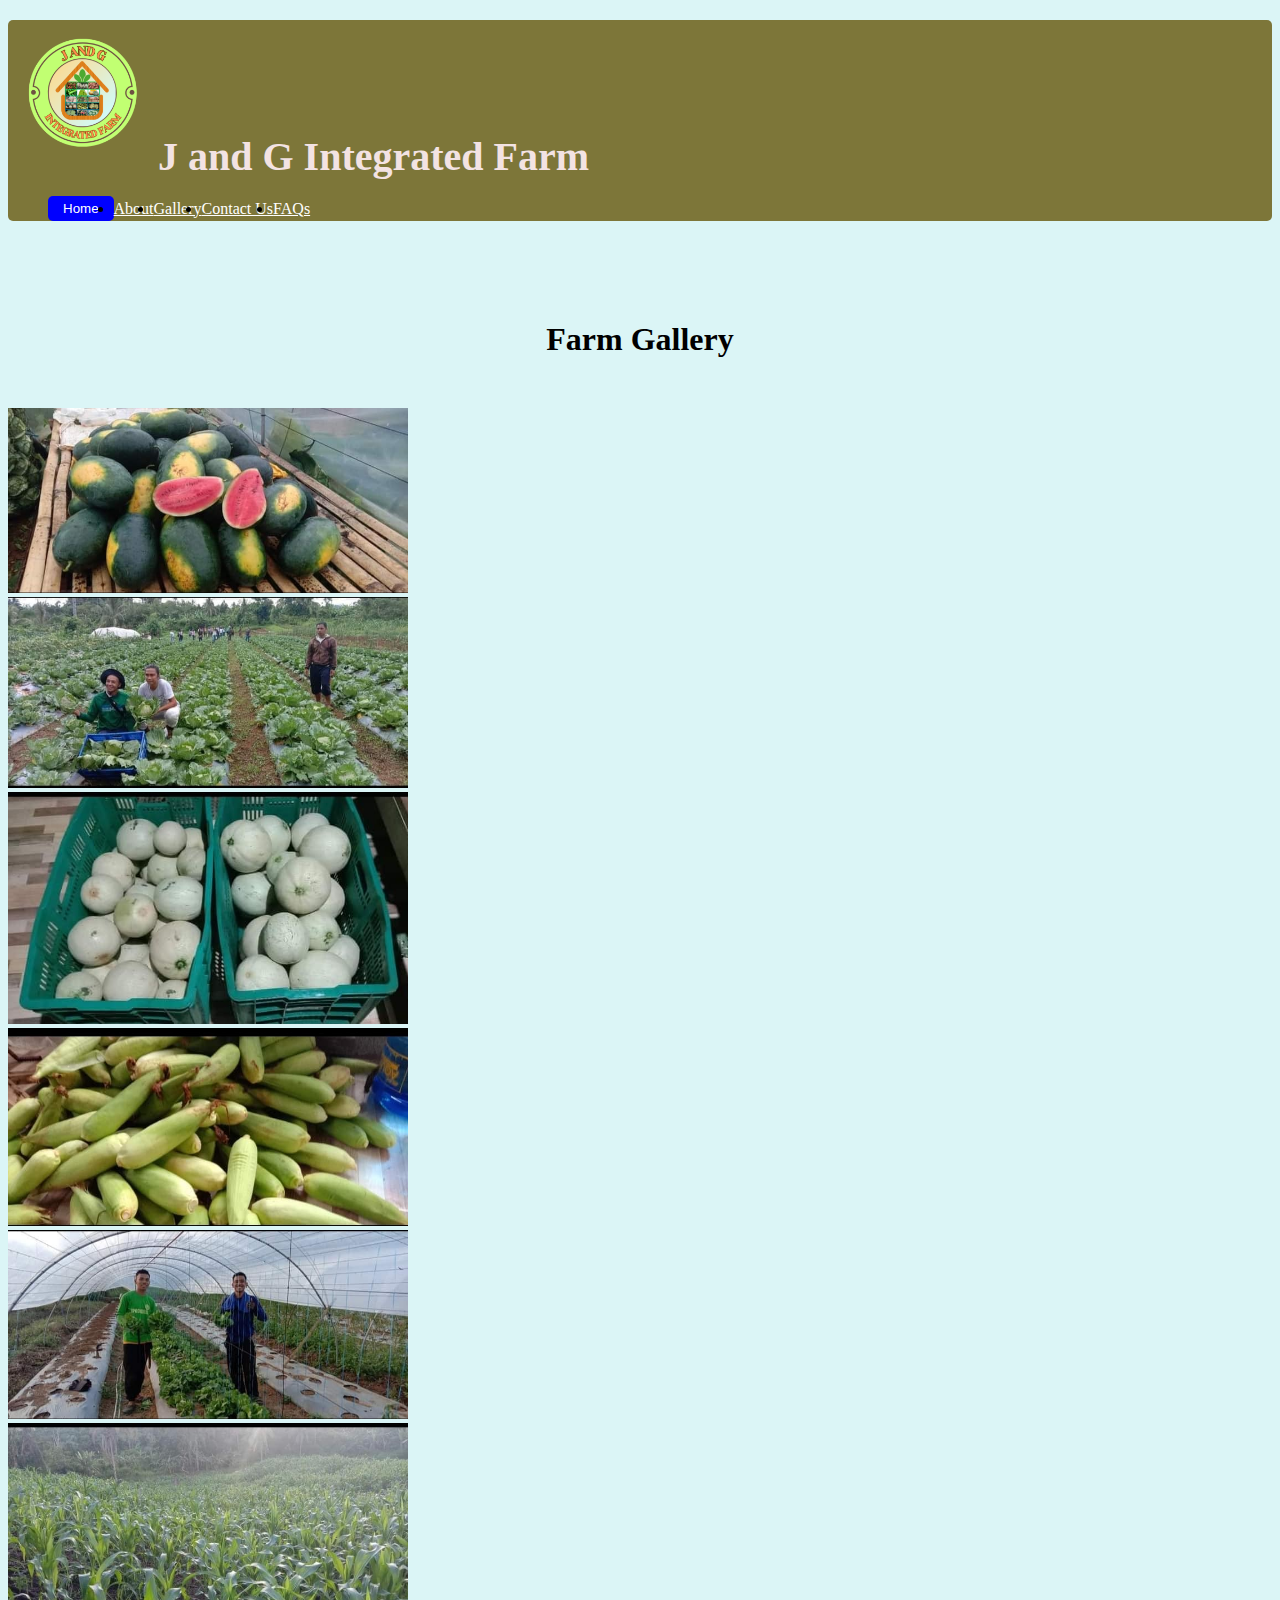
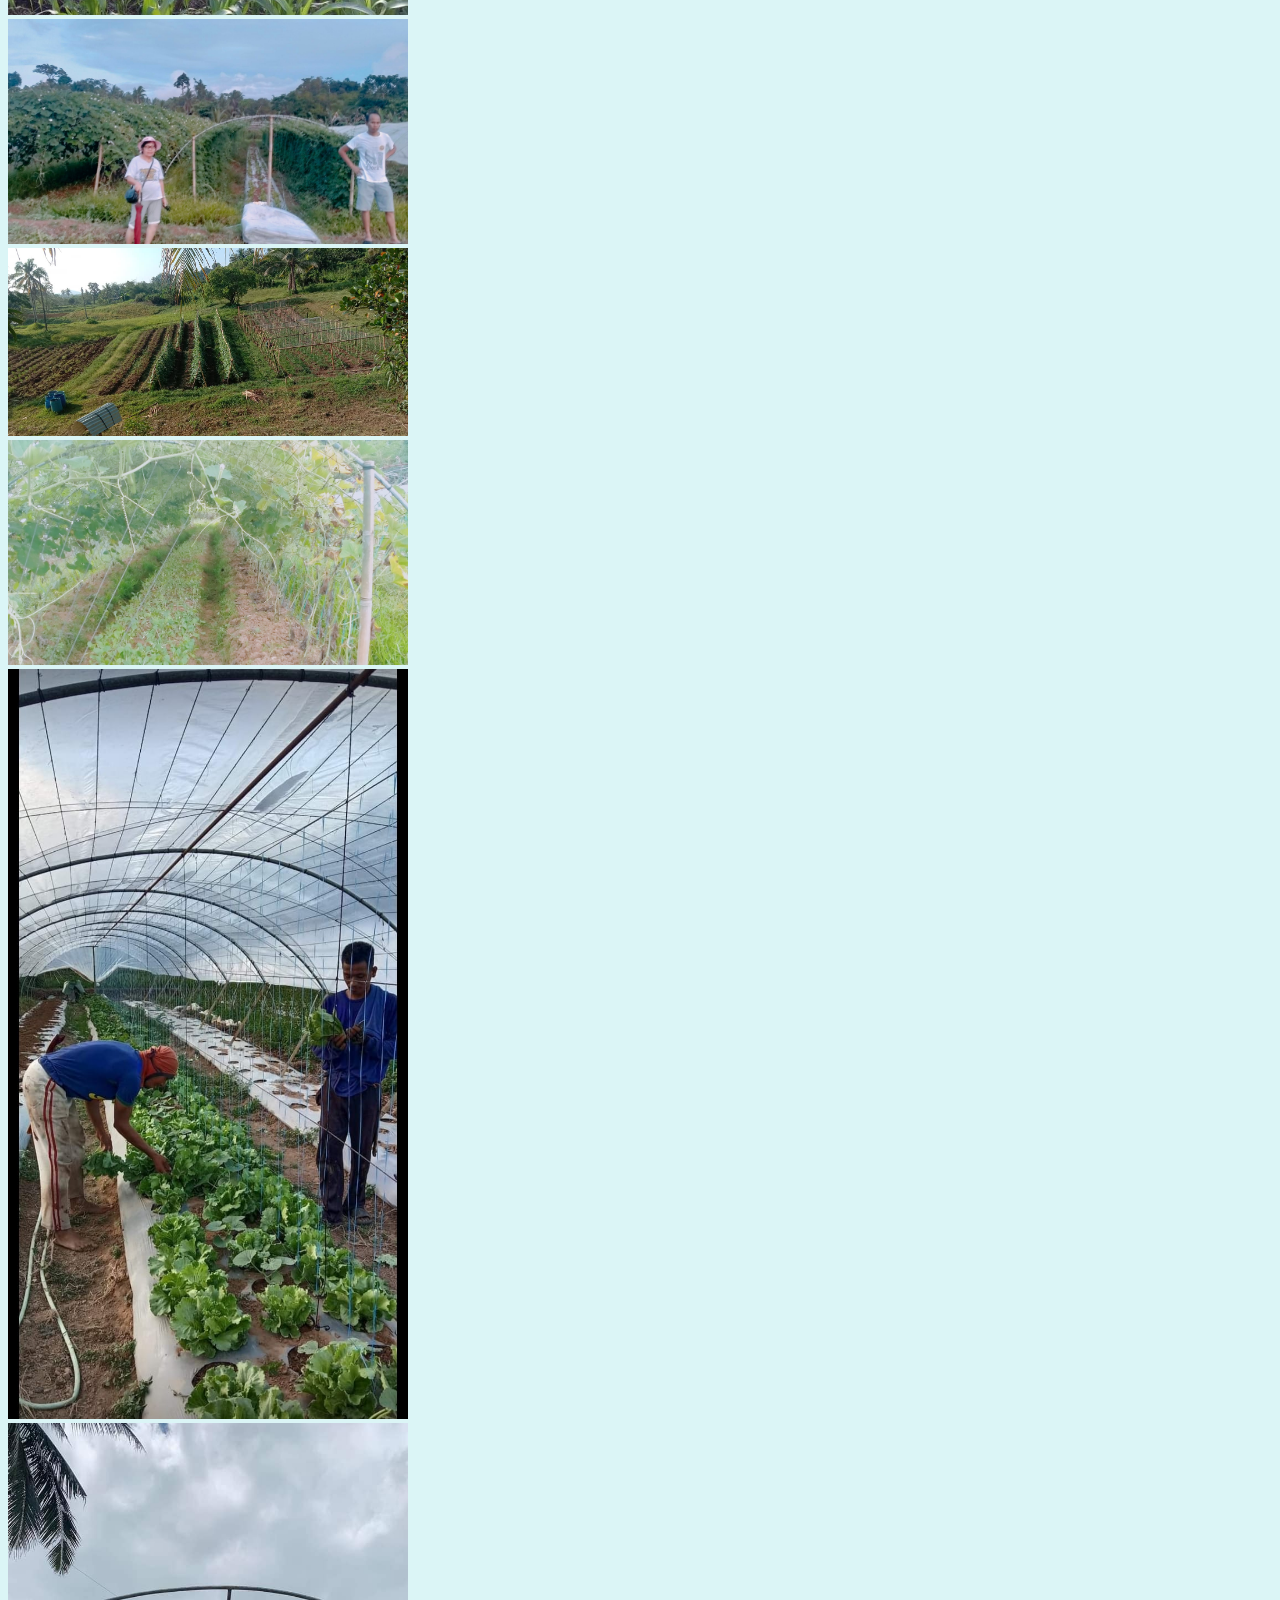
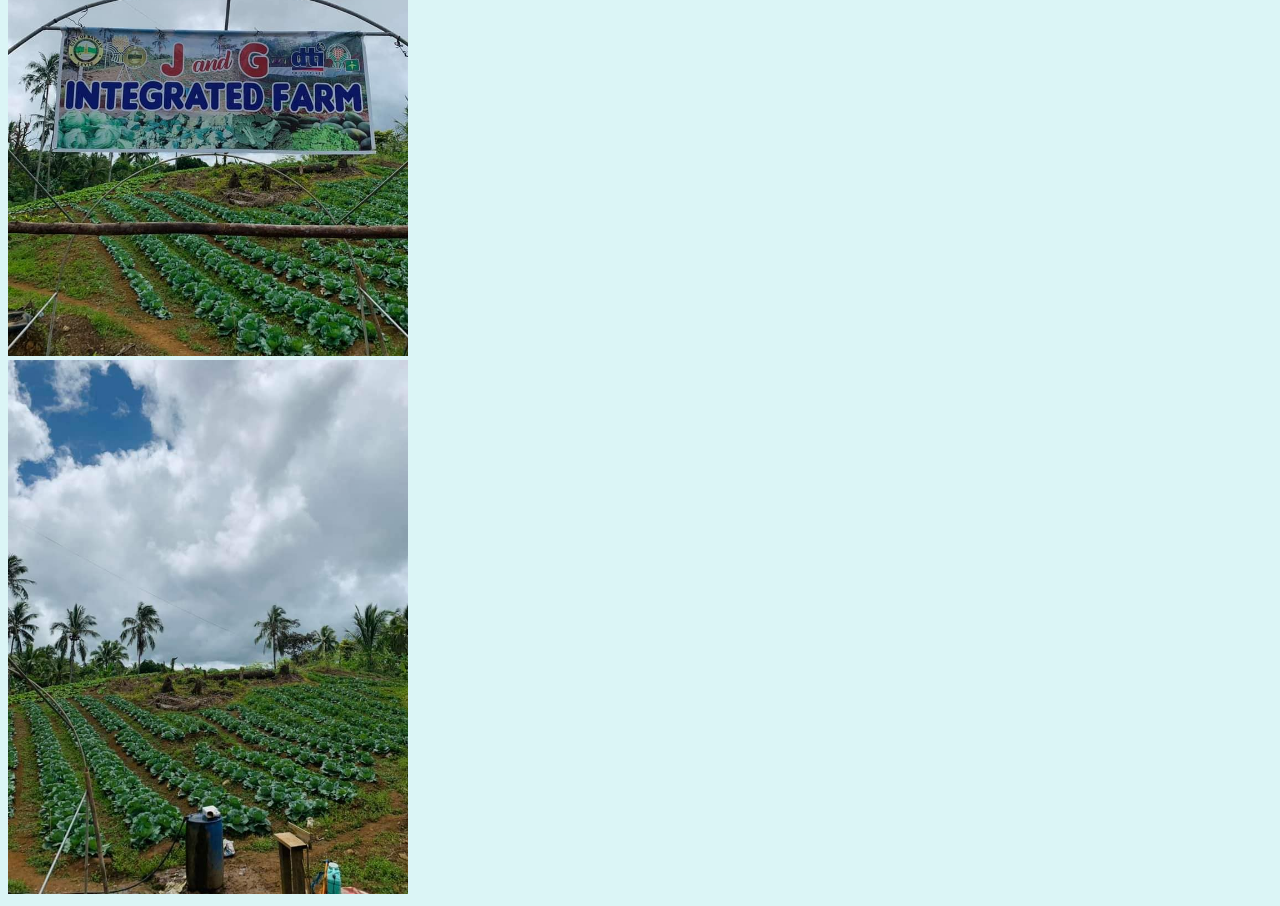
<file: gallery.html>
<!DOCTYPE html>
<html lang="en">
<head>
    <meta charset="UTF-8">
    <meta http-equiv="X-UA-Compatible" content="IE=edge">
    <meta name="viewport" content="width=device-width, initial-scale=1.0">
    <title>Gallery</title>
<link rel="icon" href="./image/favicon.ico">

    <link href="https://cdn.jsdelivr.net/npm/bootstrap@5.3.0-alpha3/dist/css/bootstrap.min.css" rel="stylesheet"
        integrity="sha384-KK94CHFLLe+nY2dmCWGMq91rCGa5gtU4mk92HdvYe+M/SXH301p5ILy+dN9+nJOZ" crossorigin="anonymous">
    
    <link rel="stylesheet" href="./style.css">

</head>

<body>

<section>
    <div id="top-section" class="container container-head">
        <header class="d-flex justify-content-center py-3">
            <div style=" font-size: 40px; margin-right: 200px; color: rgb(243, 227, 227); font-weight: bold;"><a href="./index.html"><img
                    src="./image/jandg-logo.png" width="150px" alt="j and g logo"></a>J and G Integrated Farm</div>
            <ul class="nav nav-pills" style="display: flex; align-items: center;">
                <a href="./index.html"><button class="btn-home">Home</button></a> 
                <li class="nav-item"><a href="./about.html" target="_blank" class="nav-link nav-text-head">About</a>
                </li>
                <li class="nav-item"><a href="./gallery.html" target="_blank" class="nav-link nav-text-head">Gallery</a>
                </li>
                <li class="nav-item"><a href="./contact.html" target="_blank" class="nav-link nav-text-head">Contact
                        Us</a></li>
                <li class="nav-item"><a href="./FAQs.html" target="_blank" class="nav-link nav-text-head">FAQs</a></li>

            </ul>
        </header>
    </div>
</section>

    <div style="margin-top:100px; margin-bottom: 50px; text-align: center;">
        <h1>Farm Gallery</h1>
    </div>
    <div class="container">
        <div class="row">
            <div class="col-4"><img src="./gallery/g1.jpg" width="400px" alt=""></div>
            <div class="col-4"><img src="./gallery/g2.jpg" width="400px" alt=""></div>
            <div class="col-4"><img src="./gallery/g3.jpg" width="400px" alt=""></div>
        </div>
        <div class="row">
            <div class="col-4"><img src="./gallery/g4.jpg" width="400px" alt=""></div>
            <div class="col-4"><img src="./gallery/g5.jpg" width="400px" alt=""></div>
            <div class="col-4"><img src="./gallery/g6.jpg" width="400px" alt=""></div>
        </div>
        <div class="row">
            <div class="col-4"><img src="./gallery/g11.jpg" width="400px" alt=""></div>
            <div class="col-4"><img src="./gallery/g8.jpg" width="400px" alt=""></div>
            <div class="col-4"><img src="./gallery/g12.jpg" width="400px" alt=""></div>
        </div>
        <div class="row">
            <div class="col-4"><img src="./gallery/g7.jpg" width="400px" alt=""></div>
            <div class="col-4"><img src="./gallery/g9.jpg" width="400px" alt=""></div>
            <div class="col-4"><img src="./gallery/g10.jpg" width="400px" alt=""></div>
        </div>
        
    </div>
    

    <script src="https://cdn.jsdelivr.net/npm/bootstrap@5.3.0-alpha3/dist/js/bootstrap.bundle.min.js"
        integrity="sha384-ENjdO4Dr2bkBIFxQpeoTz1HIcje39Wm4jDKdf19U8gI4ddQ3GYNS7NTKfAdVQSZe"
        crossorigin="anonymous"></script>

</body>  
    
</html>
</file>
<file: style.css>
body {
    background-color: rgb(219, 245, 246);
}
.container-head {
    margin-top: 20px;
    background-color: rgb(125, 118, 57);
    border-radius: 5px;
}
.nav-text-head {
    color: white;
}
.heroes-box {
   margin-bottom: 70px;
}
.jandg-farm {
    border: 3px solid rgb(112, 102, 3);
    border-radius: 5px;
}
.h1-font-size {
    font-size: 40px;
    text-align: center;
}
.span-farm-subtitle {
    font-size: 30px;
    text-align: center;
}
.feature-icon {
    width: 3rem;
    height: 3rem;
    border-radius: 0.75rem;
}
.about-p {
    width: 700px;
    text-align: justify;
    margin-top: 50px;
}
.carousel {
    width: 800px;
}
.faqs-p {
    width: 600px;
    text-align: justify;
}
.faqs-list-style {
    list-style-type: none;
}

.btn-home {
    background-color: blue;
    color: white;
    padding: 5px 15px;
    border: none;
    cursor: pointer;
    border-radius: 5px;
}

.btn-home:hover {
    background-color: rgb(14, 128, 29);
    color: white;
}
.btn-home-main {
    background-color: blue;
    color: white;
    padding: 5px 15px;
    border: none;
    cursor: pointer;
    border-radius: 5px;
}
</file>
